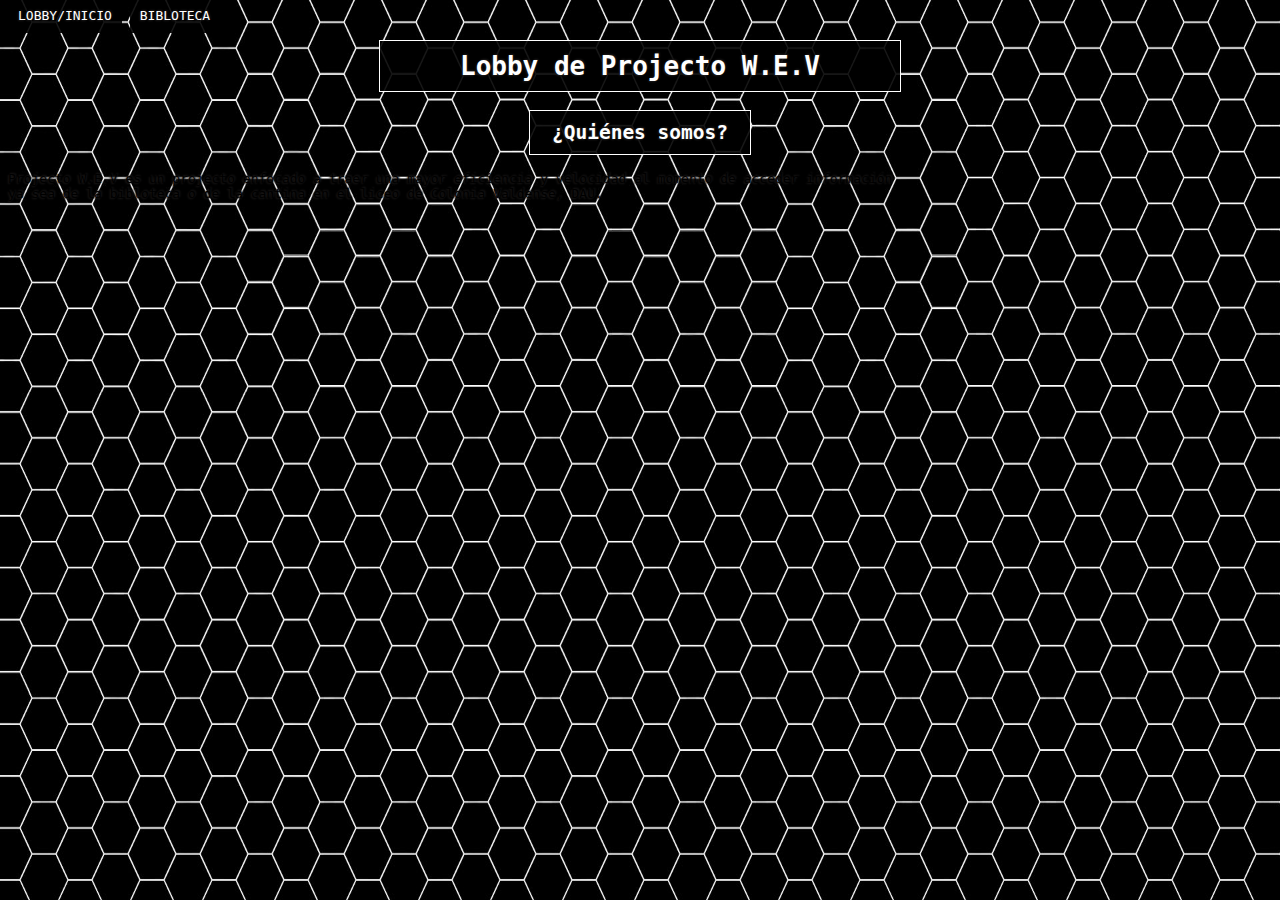
<file: index.html>
<html>
  <head>
 	<meta charset="UTF-8">
 	<title>P.WEV Hub</title>
  <link rel="stylesheet" href="styles/index.css" type="text/css">
  </head>

 <body>
  <header>
    <div>
    <a class="headtext" href="bibloteca.html" title="Inicio">LOBBY/INICIO</a>
    <a class="headtext" href="bibloteca.html" title="Bibloteca">BIBLOTECA</a>
    </div>
  </header>  

 	<h1 class="title">Lobby de Projecto W.E.V</h1>
 	<h2 class="subtitle">¿Quiénes somos?</h2>
 
 	<p>
  Projecto W.E.V es un projecto enfocado a traer una mayor eficiencia y velocidad al momento de acceder información 
  </br>ya sea de la bibloteca o de la cantina en el liceo de Colonia Valdense, DAU.
 	</p>

 </body>
</html>
</file>
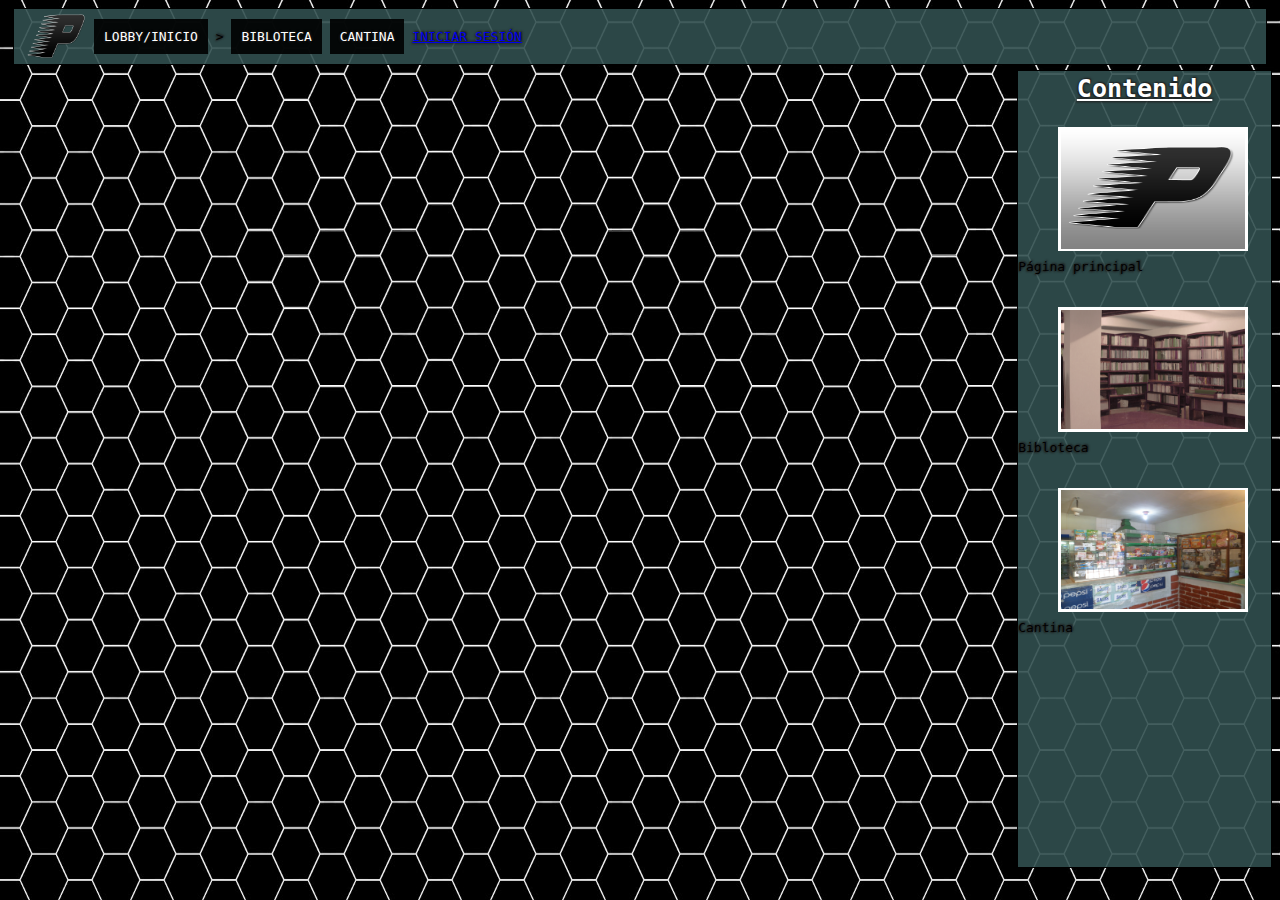
<file: html/bibloteca.html>
<html>
  <head>
 	<meta charset="UTF-8">
 	<title>Bibloteca</title>
  <link rel="stylesheet" href="../styles/index.css" type="text/css">
  <link rel="icon" type="image/x-icon" href="images/favicon.ico?v=2">
  </head>

 <body>
  <nav>
    <div>
    <img src="images/favicon.png" width="64">
    <a class="space"></a>
    <a class="headtext" href="../index.html" title="Inicio">LOBBY/INICIO</a>
    <a>></a>
    <!-- <a class="space"></a> -->
    <a class="headtext" href="bibloteca.html" title="Bibloteca">BIBLOTECA</a>
    <a class="headtext" href="cantina.html" title="Cantina">CANTINA</a>
    <a class="headtextright" href="html/login.html" title="Iniciar sesión">INICIAR SESIÓN</a>
    </div>
  </nav>  

<aside>
    <h1 class="asideh1">Contenido</h1>
    
    <img class="articles" src="images/fondo.png"></img>
    <p class="asidep">Página principal</p>

    <br/>

    <img class="articles" src="images/bibloteca.png"></img>
    <p class="asidep-now">Bibloteca</p>

    <br/>

    <img class="articles" src="images/cantina.png"></img>
    <p class="asidep">Cantina</p>
</aside> 


 </body>
</html>
</file>
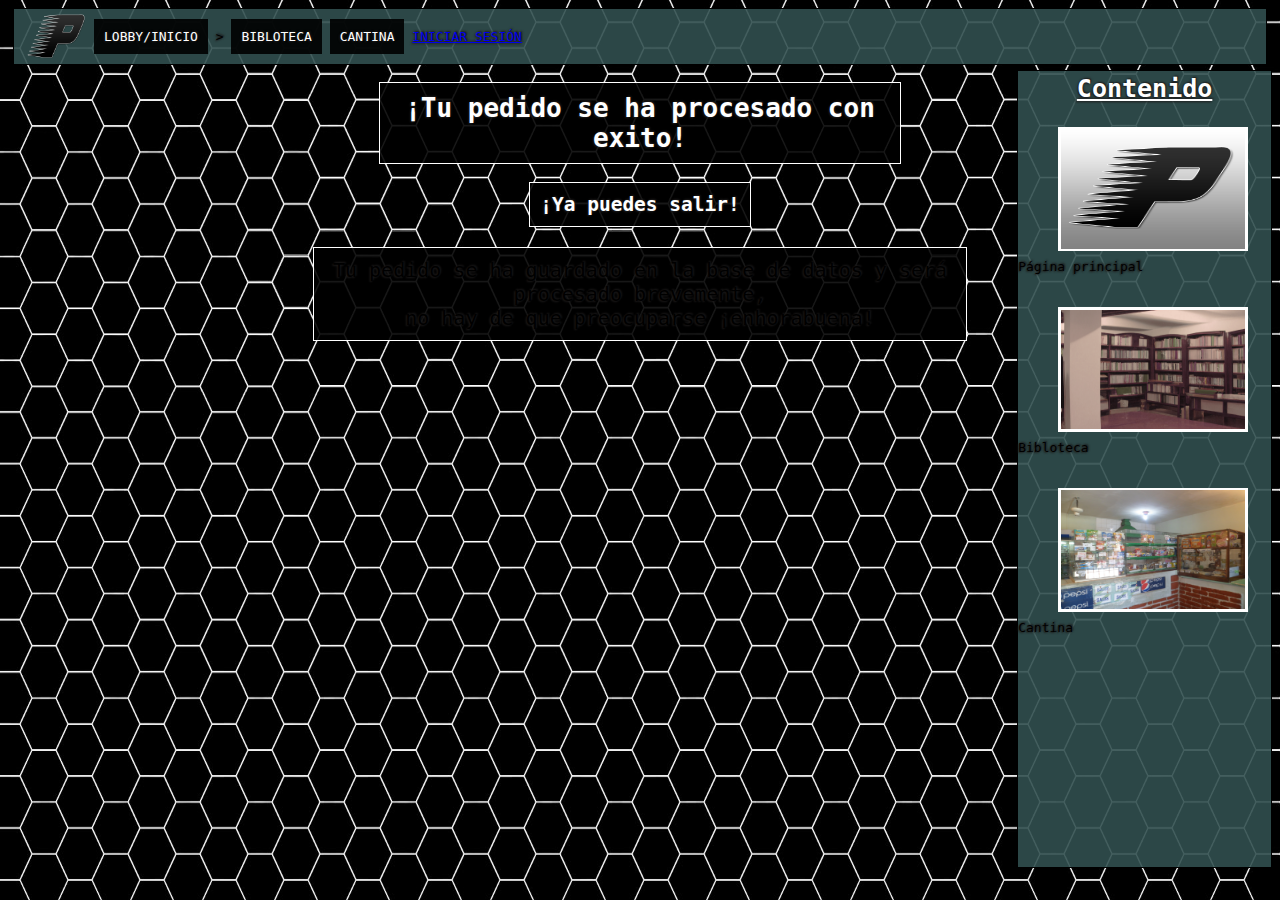
<file: html/exitoso.html>
<html>
  <head>
 	<meta charset="UTF-8">
 	<title>Hub</title>
  <link rel="stylesheet" href="../styles/index.css" type="text/css">
  <link rel="icon" type="image/x-icon" href="images/favicon.ico?v=2">
  </head>

 <body>
  <nav>
    <div>
    <img src="images/favicon.png" width="64">
    <a class="space"></a>
    <a class="headtext" href="../index.html" title="Inicio">LOBBY/INICIO</a>
    <a>></a>
    <!-- <a class="space"></a> -->
    <a class="headtext" href="bibloteca.html" title="Bibloteca">BIBLOTECA</a>
    <a class="headtext" href="cantina.html" title="Cantina">CANTINA</a>
    <a class="headtextright" href="login.html" title="Iniciar sesión">INICIAR SESIÓN</a>
    </div>
  </nav> 

  <aside>
    <h1 class="asideh1">Contenido</h1>

    <img class="articles" src="images/fondo.png"></img>
    <p class="asidep-now">Página principal</p>

    <br/>

    <img class="articles" src="images/bibloteca.png"></img>
    <p class="asidep">Bibloteca</p>
    
    <br/>

    <img class="articles" src="images/cantina.png"></img>
    <p class="asidep">Cantina</p>
</aside> 

  <main>
 	  <h1 class="title">¡Tu pedido se ha procesado con exito!</h1>
    <h2 class="subtitle">¡Ya puedes salir!</h2>
    <p class="texto">
   Tu pedido se ha guardado en la base de datos y será procesado brevemente, <br/>
   no hay de que preocuparse ¡enhorabuena!
    </p>
  </main>

 </body>
</html>
</file>
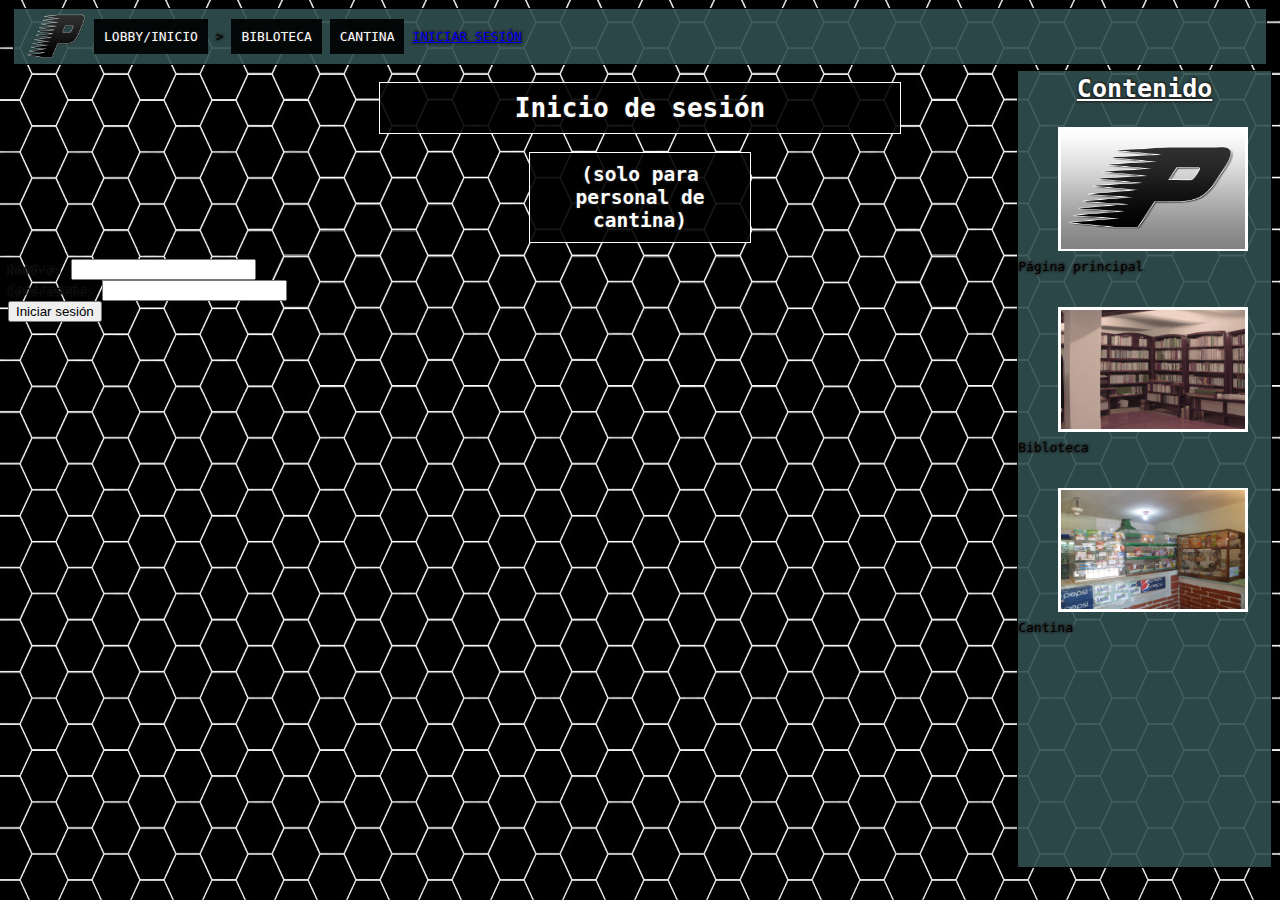
<file: html/login.html>
<html>
  <head>
  <meta charset="UTF-8">
  <title>Hub</title>
  <link rel="stylesheet" href="../styles/index.css" type="text/css">
  <link rel="icon" type="image/x-icon" href="images/favicon.ico?v=2">
  </head>

 <body>
  <nav>
    <div>
    <img src="images/favicon.png" width="64">
    <a class="space"></a>
    <a class="headtext" href="" title="Inicio">LOBBY/INICIO</a>
    <a>></a>
    <!-- <a class="space"></a> -->
    <a class="headtext" href="bibloteca.html" title="Bibloteca">BIBLOTECA</a>
    <a class="headtext" href="cantina.html" title="Cantina">CANTINA</a>
    <a class="headtextright" href="login.html" title="Iniciar sesión">INICIAR SESIÓN</a>
    </div>
  </nav> 

  <aside>
    <h1 class="asideh1">Contenido</h1>

    <img class="articles" src="images/fondo.png"></img>
    <p class="asidep-now">Página principal</p>

    <br/>

    <img class="articles" src="images/bibloteca.png"></img>
    <p class="asidep">Bibloteca</p>
    
    <br/>

    <img class="articles" src="images/cantina.png"></img>
    <p class="asidep">Cantina</p>
</aside> 

  <main>
    <h1 class="title">Inicio de sesión</h1>
    <h2 class="subtitle">(solo para  personal de cantina)</h2>

    <div class="subirdatos">
   <form action="../index.html" method="post">
        <label for="usuario">Nombre:</label>
        <input type="text" name="nombre" required>

        <br>

        <label for="password">Contraseña:</label>
        <input type="password" name="apellido" required>

        <br>
        <button class="sumbit" value="Subir" href="../index.html">Iniciar sesión</button>

   </div>
 
 
  </main>

 </body>
</html>
</file>
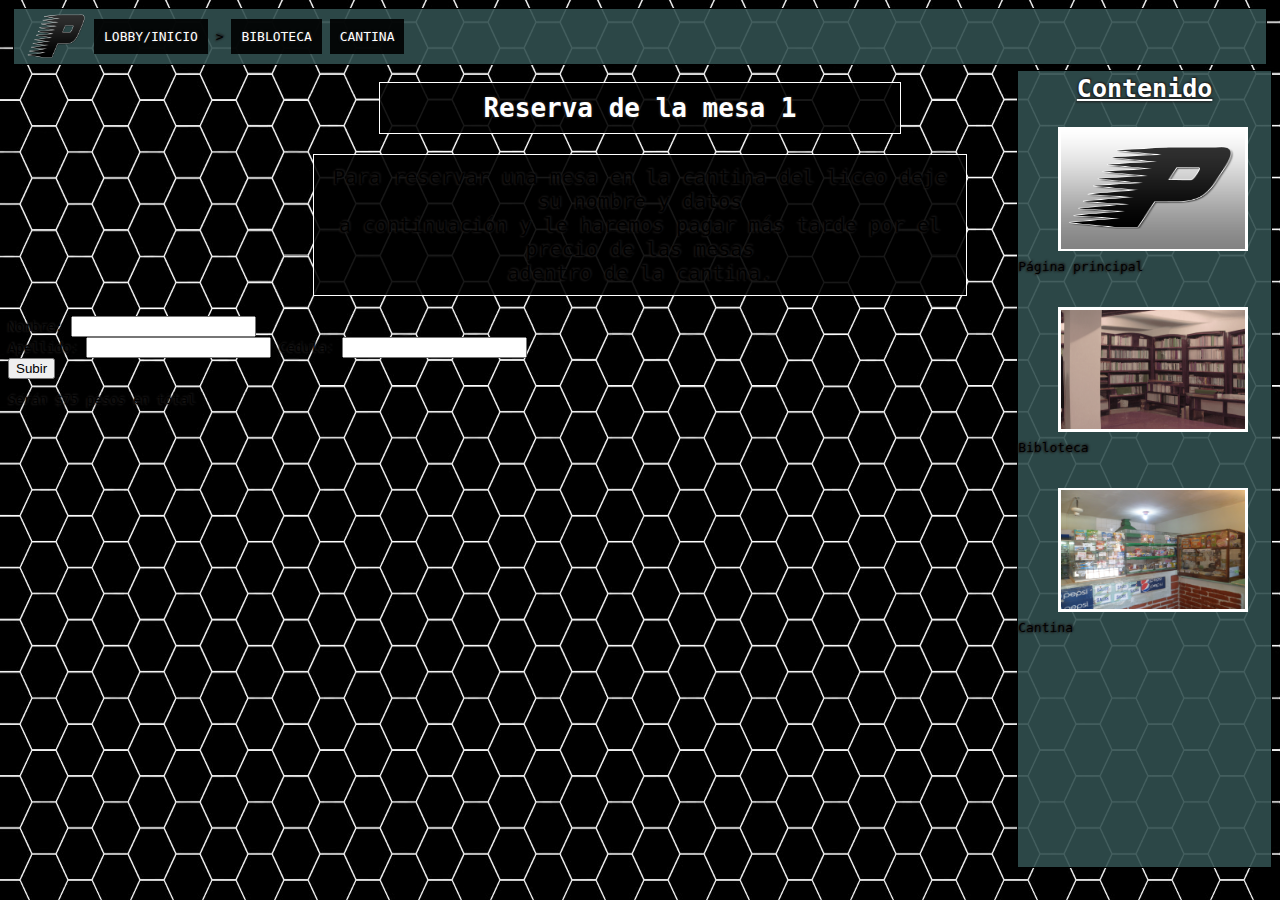
<file: html/mesa1.html>
<html>
  <head>
 	<meta charset="UTF-8">
 	<title>Cantina</title>
  <link rel="stylesheet" href="../styles/index.css" type="text/css">
  <link rel="icon" type="image/x-icon" href="images/favicon.ico?v=2">
  </head>

  <body>
  <nav>
    <div>
    <img src="images/favicon.png" width="64">
    <a class="space"></a>
    <a class="headtext" href="../index.html" title="Inicio">LOBBY/INICIO</a>
    <a>></a>
    <!-- <a class="space"></a> -->
    <a class="headtext" href="bibloteca.html" title="Bibloteca">BIBLOTECA</a>
    <a class="headtext" href="cantina.html" title="Bibloteca">CANTINA</a>
    </div>
  </nav>  

  <aside>
    <h1 class="asideh1">Contenido</h1>
    <img class="articles" src="images/fondo.png"></img>
    <p class="asidep">Página principal</p>
    <br/>
    <img class="articles" src="images/bibloteca.png"></img>
    <p class="asidep">Bibloteca</p>   
    <br/>
    <img class="articles" src="images/cantina.png"></img>
    <p class="asidep-now">Cantina</p>
</aside> 

<main>
    <h1 class="title">Reserva de la mesa 1</h1>
 
    <p class="texto">
   Para reservar una mesa en la cantina del liceo deje su nombre y datos </br>
   a continuación y le haremos pagar más tarde por el precio de las mesas </br>
   adentro de la cantina.</p>
   
   <div class="subirdatos">
   <form action="process-form.php" method="post">
        <label for="nombre">Nombre:</label>
        <input type="text" name="nombre" required>

        <br>

        <label for="apellido">Apellido:</label>
        <input type="text" name="apellido" required>

        <label for="cedula">Cédula:</label>
        <input type="text" name="cedula" required>

        <br>
        <button class="sumbit" value="Subir" src="exitoso.html">Subir</button>

        <p>Serán $75 pesos en total</p>
   </div>
    
</main>



</body>
</html>
</file>
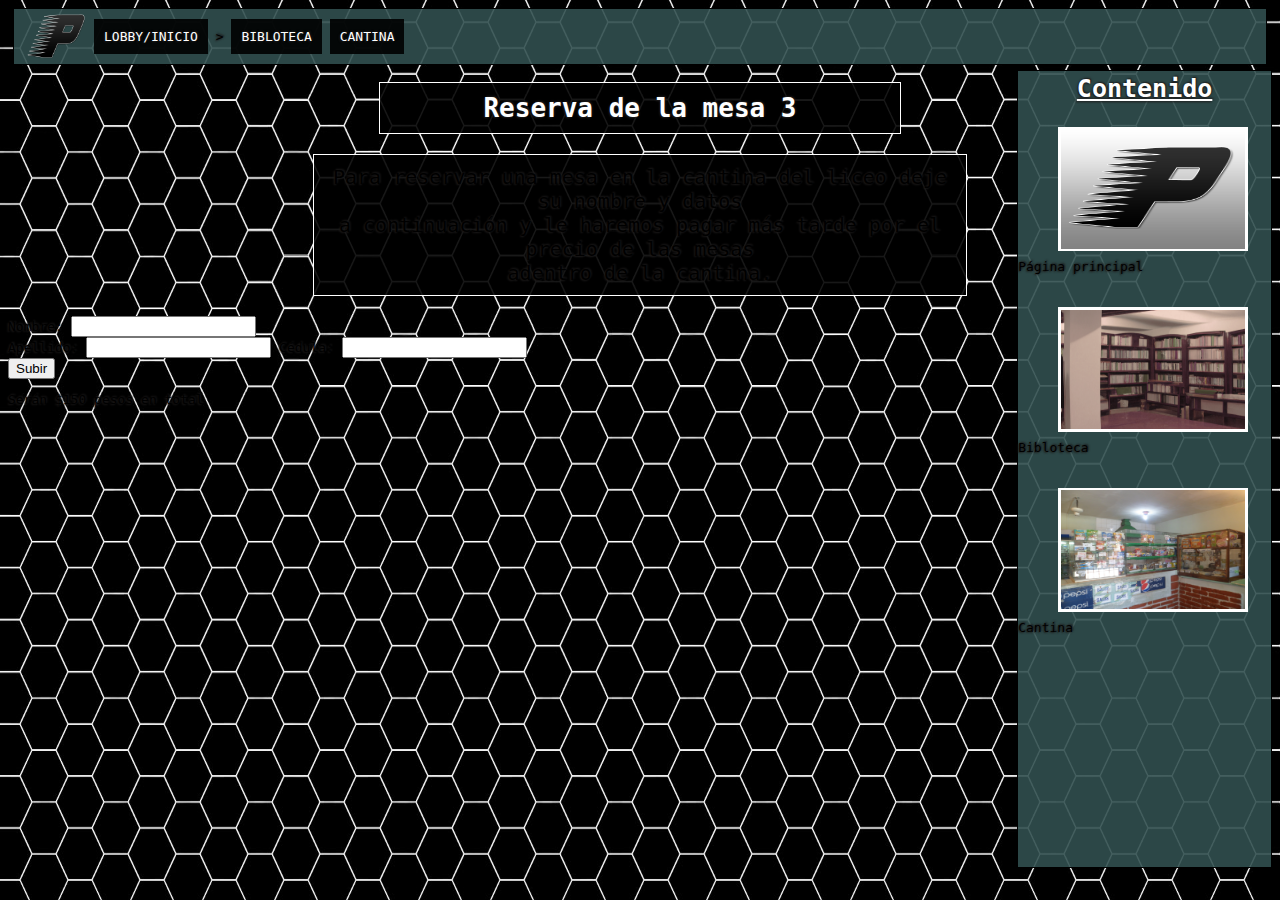
<file: html/mesa3.html>
<html>
  <head>
 	<meta charset="UTF-8">
 	<title>Cantina</title>
  <link rel="stylesheet" href="../styles/index.css" type="text/css">
  <link rel="icon" type="image/x-icon" href="images/favicon.ico?v=2">
  </head>

  <body>
  <nav>
    <div>
    <img src="images/favicon.png" width="64">
    <a class="space"></a>
    <a class="headtext" href="../index.html" title="Inicio">LOBBY/INICIO</a>
    <a>></a>
    <!-- <a class="space"></a> -->
    <a class="headtext" href="bibloteca.html" title="Bibloteca">BIBLOTECA</a>
    <a class="headtext" href="cantina.html" title="Bibloteca">CANTINA</a>
    </div>
  </nav>  

  <aside>
    <h1 class="asideh1">Contenido</h1>
    <img class="articles" src="images/fondo.png"></img>
    <p class="asidep">Página principal</p>
    <br/>
    <img class="articles" src="images/bibloteca.png"></img>
    <p class="asidep">Bibloteca</p>   
    <br/>
    <img class="articles" src="images/cantina.png"></img>
    <p class="asidep-now">Cantina</p>
</aside> 

<main>
    <h1 class="title">Reserva de la mesa 3</h1>
 
    <p class="texto">
   Para reservar una mesa en la cantina del liceo deje su nombre y datos </br>
   a continuación y le haremos pagar más tarde por el precio de las mesas </br>
   adentro de la cantina.</p>
   
   <div class="subirdatos">
   <form action="process-form.php" method="post">
        <label for="nombre">Nombre:</label>
        <input type="text" name="nombre" required>

        <br>

        <label for="apellido">Apellido:</label>
        <input type="text" name="apellido" required>

        <label for="cedula">Cédula:</label>
        <input type="text" name="cedula" required>

        <br>
        <button class="sumbit" value="Subir" src="exitoso.html">Subir</button>
         <p>Serán $150 pesos en total</p>
   </div>
    
</main>



</body>
</html>
</file>
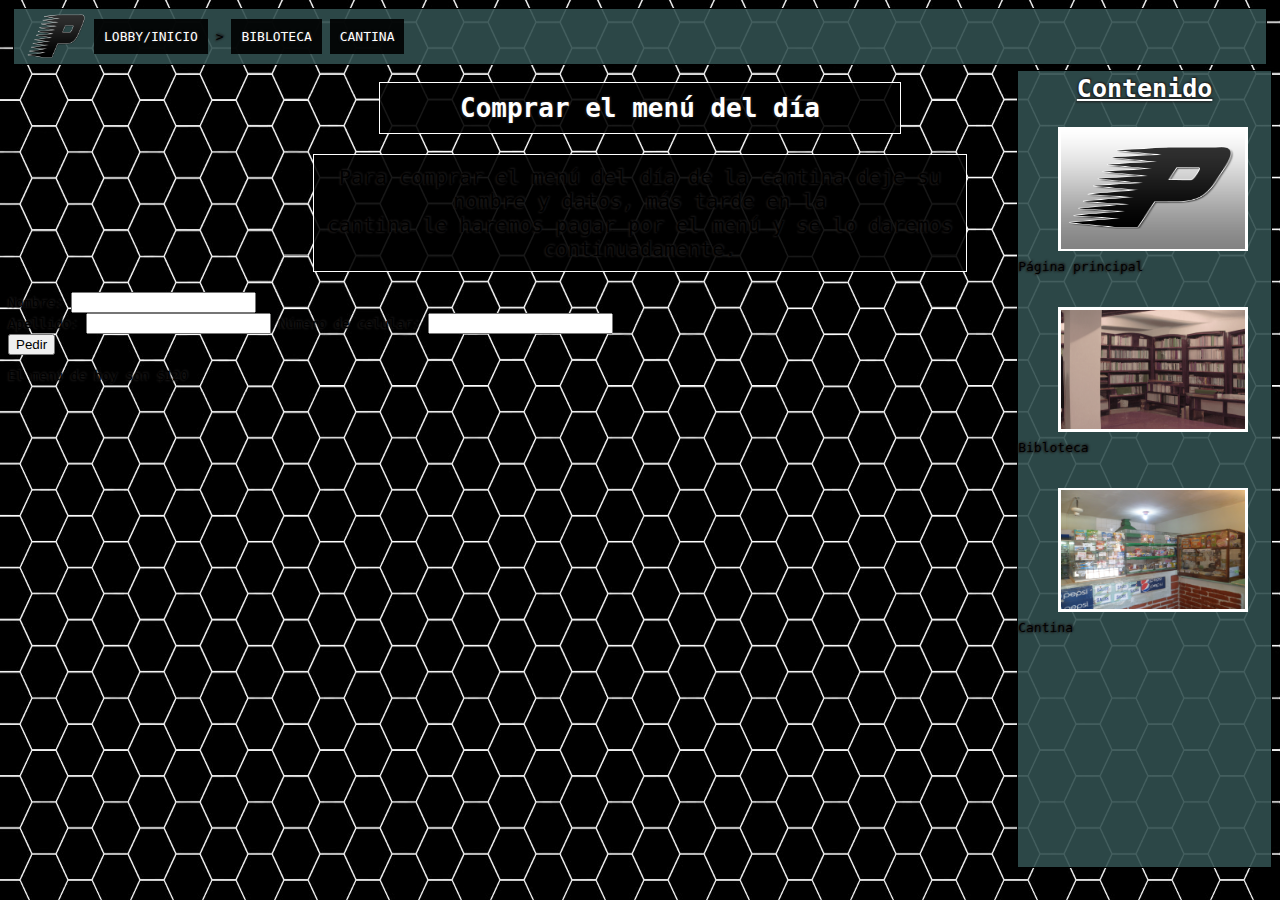
<file: html/rcomida.html>
<html>
  <head>
 	<meta charset="UTF-8">
 	<title>Cantina</title>
  <link rel="stylesheet" href="../styles/index.css" type="text/css">
  <link rel="icon" type="image/x-icon" href="images/favicon.ico?v=2">
  </head>

  <body>
  <nav>
    <div>
    <img src="images/favicon.png" width="64">
    <a class="space"></a>
    <a class="headtext" href="../index.html" title="Inicio">LOBBY/INICIO</a>
    <a>></a>
    <!-- <a class="space"></a> -->
    <a class="headtext" href="bibloteca.html" title="Bibloteca">BIBLOTECA</a>
    <a class="headtext" href="cantina.html" title="Bibloteca">CANTINA</a>
    </div>
  </nav>  

  <aside>
    <h1 class="asideh1">Contenido</h1>
    <img class="articles" src="images/fondo.png"></img>
    <p class="asidep">Página principal</p>
    <br/>
    <img class="articles" src="images/bibloteca.png"></img>
    <p class="asidep">Bibloteca</p>   
    <br/>
    <img class="articles" src="images/cantina.png"></img>
    <p class="asidep-now">Cantina</p>
</aside> 

<main>
    <h1 class="title">Comprar el menú del día</h1>
 
    <p class="texto">
   Para comprar el menú del día de la cantina deje su nombre y datos, más tarde en la<br/> cantina 
   le haremos pagar por el menú y se lo daremos continuadamente.
    </p>
   
   <div class="subirdatos">
   <form action="exitoso.html" method="post">
        <label for="nombre">Nombre:</label>
        <input type="text" name="nombre" required>

        <br>

        <label for="apellido">Apellido:</label>
        <input type="text" name="apellido" required>

        <label for="numero">Número de celular:</label>
        <input type="text" name="cedula" required>

        <br>
        <button class="sumbit" value="Subir" href="../index.html">Pedir</button>

        <p>El menú de hoy son $120</p>
   </div>
    
</main>



</body>
</html>
</file>
<file: styles/index.css>
body {
font-family: monospace;
text-shadow: black;
text-shadow: -1px 1px 2px #1D1B1B,
	             1px -1px 2px #1D1B1B;
background-image: url(../images/background.jpg);
background-repeat: no-repeat;
background-attachment: fixed;
background-size: 100% 100%;
	
}

.space {
margin: 30px;
}

img {
top:5px;
left:25px;
margin: 0;
padding-bottom: 10px;
position: absolute;
width: 64px;
height: 64px;
}

.title {
text-align: center;
margin-left: auto;
margin-right: auto;
padding: 10px;
width: 500px;
height: auto;
background-color: black;
color: white;
background-color: rgba(0,0,0,.9);
border-style: solid;
border-color: white;
border-width: 1px;

}

.subtitle {
text-align: center;
margin-left: auto;
margin-right: auto;
padding: 10px;
width: 200px;
height: auto;
background-color: black;
color: white;
background-color: rgba(0,0,0,.9);
border-style: solid;
border-color: white;
border-width: 1px;
}

nav {
width: auto;
margin: 5px;
height: auto;
padding: 20px;
background-color: rgba(49,79,79,.9);
border-color: black;
border-style: solid;
border-width: 1px;
}


.headtext {
width: auto;
margin-left: 5px;
height: auto;
padding: 10px;
background-color: rgba(0,0,0,.9);
color: white;
margin:0;
text-decoration-line:none;
font-family: monospace;
}


.headtext:hover {
width: auto;
margin-left: 5px;
height: auto;
padding: 10px;
background-color: rgba(0,0,0,.9);
color: white;
margin:0;
text-decoration-line:none;
font-family: monospace;
border-style: outset;
border-color: white;
}

.headtext:active {
width: auto;
margin-left: 5px;
height: auto;
padding: 10px;
background-color: rgba(0,0,0,.9);
border: 1px black;
color: white;
margin:0;
text-decoration-line:none;
font-family: monospace;
}

/*.space {
	padding:5px;
	margin-right: 5px;
	padding-top: 10px;
	padding-bottom: 10px;

}*/


.texto {
font-size: 20px;
text-align: center;
background-color: rgba(0,0,0,.9);
margin-left: auto;
margin-right: auto;
padding: 10px;
width: 50%;
border-style: solid;
border-color: white;
border-width: 1px;
}

aside {
position: relative;
background-color: #ddd;
float: right; /* Adjust as needed based on your layout */
width: 20%; /* Adjust the width as needed */
height: 90%;
background-color: rgba(49,79,79,.9);
border-color: black;
border-style: solid;
border-width: 1px;
}

.asideh1 {
font-size: 25px;
text-align: center;
color:white;
text-decoration-line: underline;
margin-left: 1%;
margin-right: 1%;
margin-top: 0;
padding: 1%;
}

.articles {
	position: relative	;
	width: 73%;
	height: 15%;
	min-width: 50px;
	background-color: white;
	position: relative;
	padding: 1% 1% 1% 1%;
	margin-left: 6%;
	margin-right: 6%;

}
</file>
